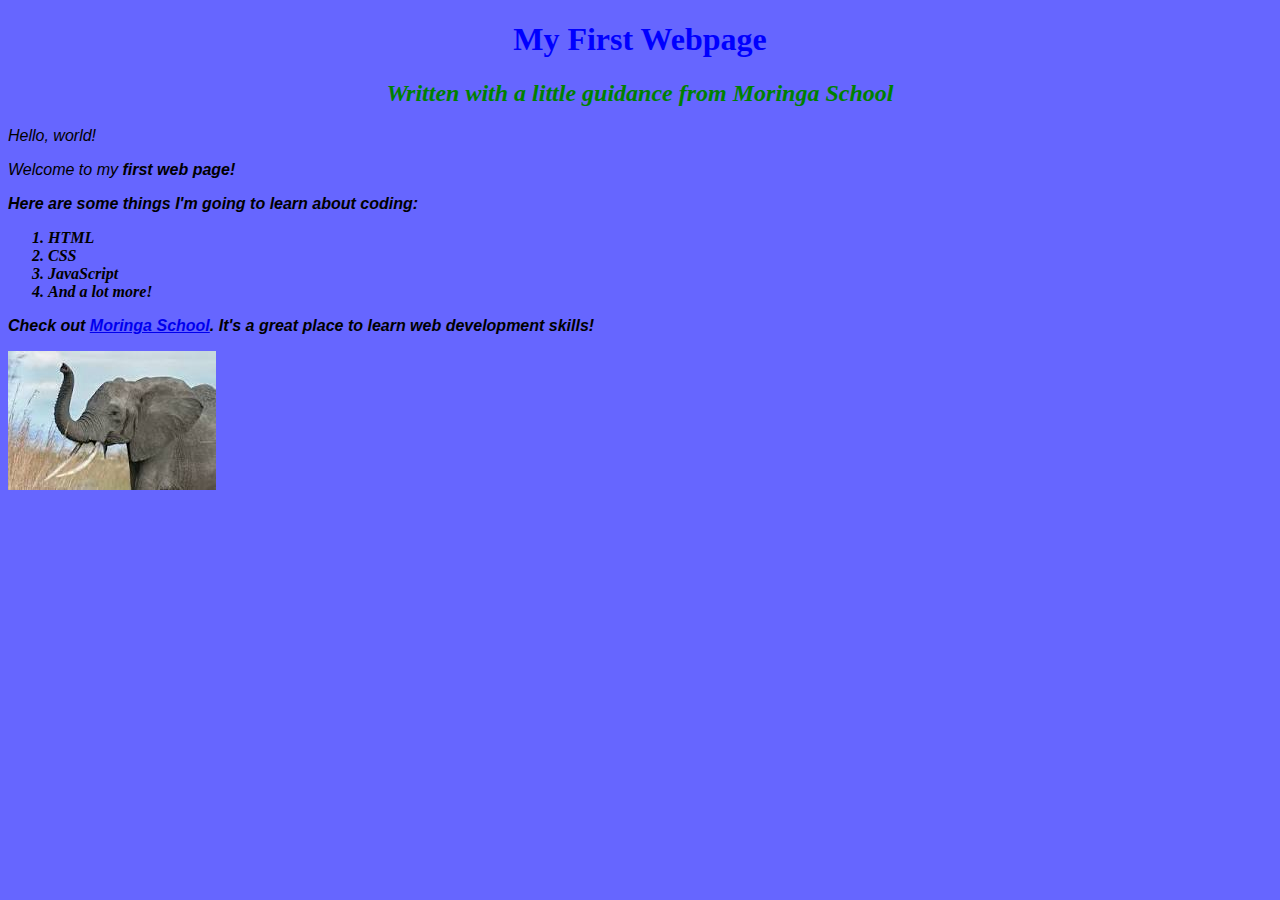
<file: index.html>
<!DOCTYPE html>
<html>
  <head>
    <title>My first webpage!</title>
    <link href="css/styles.css" rel="stylesheet" type="text/css">
  </head>
  <body>
    <h1>My First Webpage</h1>
    <h2>Written with a little guidance from <em>Moringa School</h2>

    <p>Hello, world!</p>
    <p>Welcome to my<strong> first web page!</p>

    <p>Here are some things I'm going to learn about coding:</p>
    <ol>
      <li>HTML</li>
      <li>CSS</li>
      <li>JavaScript</li>
      <li>And a lot more!</li>
    </ol>
    <p>Check out <a href="http://moringaschool.com/">Moringa School</a>. It's a great place to learn web development skills!</p>
    <img src="elephant.jpg" alt="A photo of an elephant">
  </body>
</html>
</file>
<file: css/styles.css>
h1{
  color: blue;
  text-align: center;
}

h2{
  color: green;
  font-style: italic;
  text-align: center;
}

p{
  font-family: sans-serif;
}

ul{
  line-height: 40px;
}

body{
  background-color: #6666ff;
}
</file>
